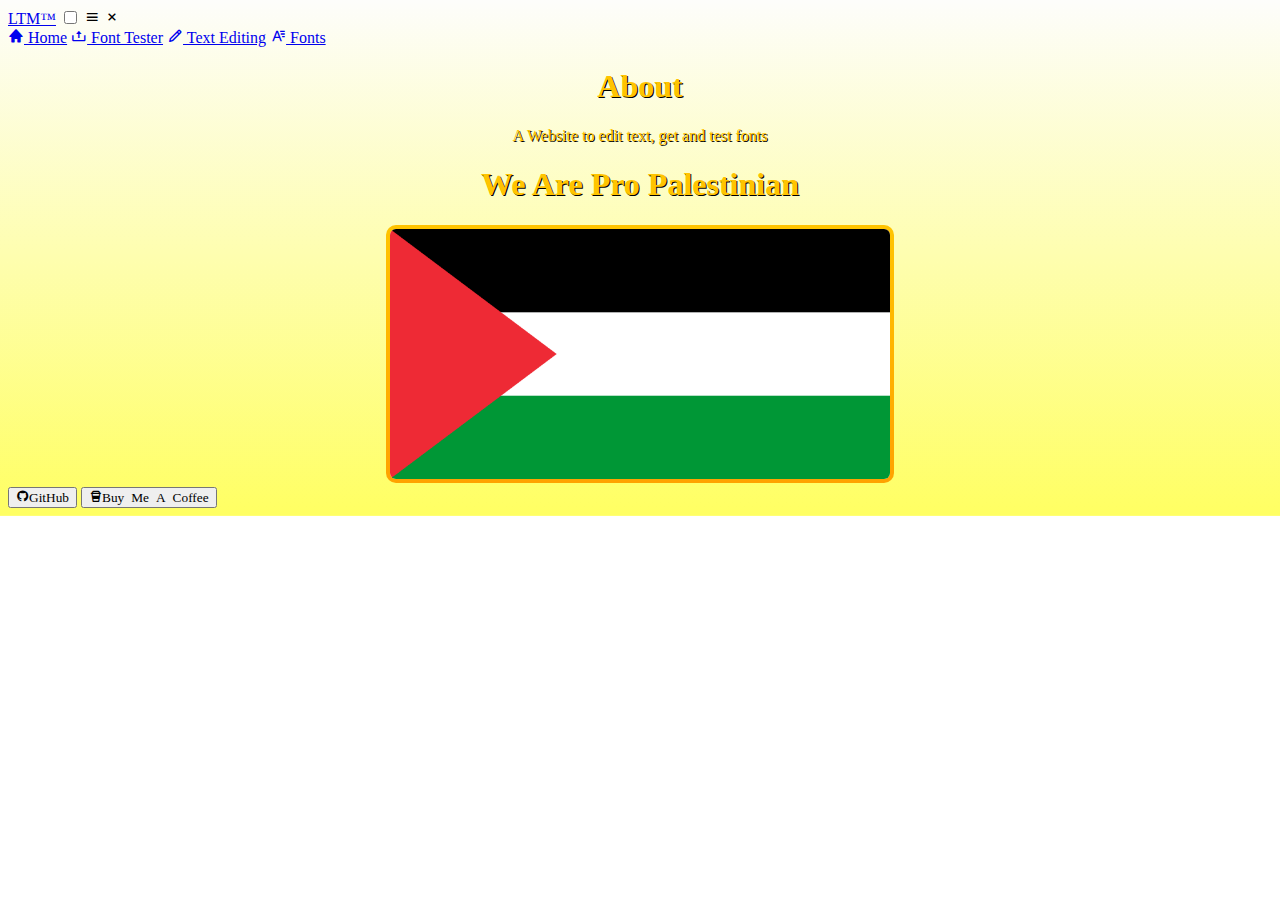
<file: Html/index.html>
<!DOCTYPE html>
<html lang="en">
  <head>
    <meta charset="utf-8">
    <meta http-equiv="X-UA-Compatible" content="IE=edge">
    <meta name="viewport" content="width=device-width, initial-scale=1">
    <meta name="viewport" content="initial-scale=1, maximum-scale=1">
    <title>LTM</title>
    <meta name="keywords" content="Text, styling, description, fonts">
    <meta name="description" content="This website allows users to edit text, test and downoad fonts.">
    <meta name="author" content="Omar Elsewidy">
    <link rel="stylesheet" href="../Assets/Font-Master.css" />
    <script src="../Assets/Font-Master.js"></script>
    <link href='https://unpkg.com/boxicons@2.1.4/css/boxicons.min.css' rel='stylesheet'>
  </head>
  <body>
   <header class="header">
    <a href="index.html" class="logo">LTM&#8482;</a>
    <input type="checkbox" id="check">
      <label for="check" class="icons">
      <i class='bx bx-menu' id="menu-icon"></i>
      <i class='bx bx-x' id="close-icon"></i>
    </label>
    <nav class="navbar">
        <a href="index.html"> <i class='bx bxs-home'></i>    Home</a>
        <a href="FontTester.html"> <i class='bx bx-upload'></i>    Font Tester</a>
        <a href="TextEditing.html"> <i class='bx bx-pencil'></i>    Text Editing</a>
        <a href="Fonts.html"> <i class='bx bx-font-family'></i>    Fonts</a>
    </nav>
   </header>
    <div class="Main-Content">
      <div class="About">
        <h1>About</h1>
        <p>
          A Website to edit text, get and test fonts
        </p>
      </div>
      <div class="Palestine">
        <h1>We Are Pro Palestinian</h1>
        <img src="../Images/Palestine.png" alt="Palestine" class="Palestine-Flag" />
      </div>
    </div>
    <div class="Toggle-Buttons">
      <button
        class="Toggle-Button"
        onclick="location.href='https://github.com/Lrwz';">
        <span <i class='bx bxl-github'></i>GitHub</span>
      </button>
      <button
      class="Toggle-Button"
      onclick="location.href='https://www.buymeacoffee.com/omrelsewida';">
      <span <i class='bx bx-coffee-togo'></i>Buy Me A Coffee</span>
    </button>
    </div>
  </body>
</html>
</file>
<file: Assets/Font-Master.css>
body {
  background: linear-gradient(#fdfdfb, #ffff62);
  font-family: Times New Roman;
  overflow-x: hidden;
  height: 3000;
}
body,
html {
  background-repeat: no-repeat;
  background-position: center;
  max-width: 100;
}
.menu-logo {
  line-height: 0;
  margin: 0 20px;
}

.menu-logo img {
  max-height: 40px;
  max-width: 100px;
  flex-shrink: 0;
}
.menu-container {
  position: relative;
  display: flex;
  align-items: center;
  margin-bottom: 20px;
  text-shadow: 1px 1px 0px #000000;
  background: linear-gradient(#ffc400, #ffa200);
  color: #ffffff;
  padding: 20px;
  z-index: 1;
  border-radius: 13px;
  -webkit-user-select: none;
  user-select: none;
  box-sizing: border-box;
}

.menu-container a {
  text-decoration: none;
  color: #ffc400;
  transition: all 0.5s ease;
}

.menu-container a:hover {
  color: #ffa200;
}

.menu-container input {
  display: block;
  width: 35px;
  height: 25px;
  margin: 0;
  position: absolute;
  cursor: pointer;
  opacity: 0;
  z-index: 2;
  -webkit-touch-callout: none;
}
.menu-container span {
  display: block;
  width: 33px;
  height: 4px;
  margin-bottom: 5px;
  position: relative;
  background: #ffffff;
  border-radius: 3px;
  z-index: 1;
  transform-origin: 4px 0px;
  transition: transform 0.5s cubic-bezier(0.77, 0.2, 0.05, 1),
    background 0.5s cubic-bezier(0.77, 0.2, 0.05, 1), opacity 0.55s ease;
}

.menu-container span:first-child {
  transform-origin: 0% 0%;
}

.menu-container span:nth-child(3) {
  transform-origin: 0% 100%;
}

.menu-container input:checked ~ span {
  opacity: 1;
  transform: rotate(45deg) translate(3px, -1px);
  background: #ffc400;
}

.menu-container input:checked ~ span:nth-child(4) {
  opacity: 0;
  transform: rotate(0deg) scale(0.2, 0.2);
}

.menu-container input:checked ~ span:nth-child(3) {
  transform: rotate(-45deg) translate(-5px, 11px);
}

.menu ul {
  list-style: none;
}

.menu li {
  padding: 10px 0;
  font-size: 22px;
}
@media only screen and (max-width: 767px) {
  .menu-container {
    flex-direction: column;
    align-items: flex-end;
  }

  .menu-logo {
    position: absolute;
    left: 0;
    top: 50%;
    transform: translateY(-50%);
  }

  .menu-logo img {
    max-height: 30px;
  }

  .menu {
    position: absolute;
    box-sizing: border-box;
    width: 300px;
    right: -300px;
    top: 0;
    margin: -20px;
    padding: 75px 50px 50px;
    text-shadow: 1px 1px 0px #000000;
    box-shadow: 0px 0px 10px #000;
    border-bottom-left-radius: 13px;
    background: linear-gradient(#fdfdfb, #ffff9d);
    -webkit-font-smoothing: antialiased;
    transform-origin: 0% 0%;
    transform: translateX(0%);
    transition: transform 0.5s cubic-bezier(0.77, 0.2, 0.05, 1);
  }

  .menu-container input:checked ~ .menu {
    transform: translateX(-100%);
  }
}
@media only screen and (min-width: 768px) {
  .menu-container {
    width: 100%;
  }

  .menu-container a {
    color: #ffffff;
  }
  .menu-container a:hover {
    color: #eeeeee;
  }

  .menu-container input {
    display: none;
  }
  .menu-container span {
    display: none;
  }

  .menu {
    position: relative;
    width: 100%;
    display: flex;
    justify-content: space-between;
  }

  .menu ul {
    display: flex;
    padding: 0;
  }

  .menu li {
    padding: 0 20px;
  }
}
.Header-Div {
  display: flex;
  flex-direction: column;
  justify-content: center;
  align-items: center;
}
.Header {
  font-size: 20px;
  margin-bottom: 20px;
  font-family: Times New Roman;
  display: flex;
  justify-content: center;
  align-items: center;
  width: 600px;
  height: 200px;
  font-size: 70px;
  border-width: 2px;
  color: #ffffff;
  border-color: #ffc400;
  font-weight: bold;
  border-radius: 17px;
  text-shadow: 1px 1px 0px #000000;
  background: linear-gradient(#ffc400, #ffa200);
  transition: all 0.5s;
}

.Header:hover {
  font-size: 80px;
  border-radius: 23px;
}
.Header-Creator {
  font-size: 20px;
  margin-bottom: 20px;
  font-family: Times New Roman;
  display: flex;
  justify-content: center;
  align-items: center;
  width: 200px;
  height: 59px;
  border-width: 2px;
  color: #fff;
  border-color: #ffc400;
  font-weight: bold;
  border-radius: 17px;
  text-shadow: 1px 1px 0px rgba(0, 0, 0, 1);
  background: linear-gradient(#ffc400, #ffa200);
  transition: all 0.5s;
}
.Header-Creator:hover {
  width: 300px;
  font-size: 30px;
  border-radius: 23px;
}
input[type="file"] {
  display: none;
}
.TestFont {
  display: flex;
  flex-direction: column;
  justify-content: center;
  align-items: center;
  height: 100vh;
}
.Upload-Button {
  font-size: 20px;
  margin-bottom: 20px;
  font-family: Times New Roman;
  display: flex;
  justify-content: center;
  align-items: center;
  width: 156px;
  height: 59px;
  border-width: 2px;
  color: #ffffff;
  border-color: #ffc400;
  font-weight: bold;
  border-radius: 17px;
  text-shadow: 1px 1px 0px rgba(0, 0, 0, 1);
  cursor: pointer;
  background: linear-gradient(#ffc400, #ffa200);
  transition: all 0.5s;
}

.Upload-Button:hover {
  font-size: 30px;
  border-radius: 23px;
  width: 166px;
  height: 69px;
}

textArea {
  width: 500px;
  height: 300px;
  unicode-bidi: plaintext;
  text-align: start;
  padding: 13px;
  font-family: Times New Roman;
  font-size: 22px;
  background-color: #ffffff;
  color: #ffc400;
  background: linear-gradient(white, white) padding-box,
    linear-gradient(to bottom, #ffc400, #ffa200) border-box;
  border-radius: 10px;
  border: 4px solid transparent;
  transition: all 0.5s;
}
textArea:hover {
  color: #ffa200;
  background-color: #ffffff;
  font-size: 30px;
  border-radius: 10px;
}
.GitHub-Button {
  font-size: 40px;
  margin: 10px;
  font-family: Times New Roman;
  text-align: center;
  width: 200px;
  height: 79px;
  border-width: 2px;
  color: #ffffff;
  border-color: #ffc400;
  font-weight: bold;
  border-radius: 17px;
  text-shadow: 1px 1px 0px rgba(0, 0, 0, 1);
  background: linear-gradient(#ffc400, #ffa200);
  transition: all 0.5s;
}

.GitHub-Button span {
  cursor: pointer;
  display: inline-block;
  position: relative;
  transition: 0.5s;
}

.GitHub-Button span:after {
  content: "\00bb";
  position: absolute;
  opacity: 0;
  top: 0;
  right: -1.042vw;
  transition: 0.5s;
}
.GitHub-Button:hover span {
  padding-right: 25px;
}

.GitHub-Button:hover span:after {
  opacity: 1;
  right: 0;
}
.Main-Content {
  color: #ffc400;
  text-shadow: 1px 1px 0px #000000;
  align-items: center;
  text-align: center;
  transition: all 0.5s;
}
.Main-Content:hover {
  font-size: 20px;
  color: #ffa200;
}
.Palestine-Flag {
  width: 500px;
  height: 250px;
  background: linear-gradient(white, white) padding-box,
    linear-gradient(to bottom, #ffc400, #ffa200) border-box;
  border-radius: 10px;
  border: 4px solid transparent;
  transition: all 0.5s;
}
.Palestine-Flag:hover {
  width: 550px;
  height: 275px;
}
.NOT-DONE {
  color: #ffc400;
  align-items: center;
  text-align: center;
  height: 500px;
  font-size: 72px;
  transition: all 0.5s;
}
@media only screen and (max-width: 767px) {
  .Header {
    width: 300px;
    height: 200px;
  }
  .Palestine-Flag {
    width: 250px;
    height: 150px;
  }
  .Palestine-Flag:hover {
    width: 290px;
    height: 170px;
  }
  textArea {
    width: 280px;
    height: 260px;
  }
}
.site-footer {
  background: linear-gradient(#ffc400, #ffa200);
  padding: 45px 0 20px;
  font-size: 15px;
  line-height: 24px;
  border-radius: 20px;
  font-family: "Times New Roman", Times, serif;
  color: #fdfdfb;
}
.site-footer hr {
  border-top-color: #e2bb61;
  opacity: 0.5;
}
.site-footer hr.small {
  margin: 20px 0;
}
.site-footer h6 {
  color: #fdfdfb;
  font-size: 22px;
  text-transform: uppercase;
  margin: 5px;
  letter-spacing: 2px;
}
.footer-p {
  margin: 5px;
  font-family: "Times New Roman", Times, serif;
}
.footer-links {
  padding-left: 0;
  list-style: none;
}
.footer-links li {
  display: block;
}
.footer-links a {
  margin: 5px;
  font-family: "Times New Roman", Times, serif;
  color: #fdfdfb;
}
.footer-links a:active,
.footer-links a:focus,
.footer-links a:hover {
  color: #ffff00;
  text-decoration: none;
}
.footer-links.inline li {
  display: inline-block;
}
.site-footer .social-icons {
  text-align: center;
}
.site-footer .social-icons a {
  width: 40px;
  height: 40px;
  line-height: 40px;
  margin-left: 6px;
  margin-right: 0;
  border-radius: 100%;
  background-color: #fdfdfb;
}
@media (max-width: 991px) {
  .site-footer [class^="col-"] {
    margin-bottom: 30px;
  }
}
@media (max-width: 767px) {
  .site-footer {
    padding-bottom: 0;
  }
  .site-footer .social-icons {
    text-align: center;
  }
}
.social-icons {
  padding-left: 0;
  margin-bottom: 0;
  list-style: none;
}
.social-icons li {
  display: inline-block;
  margin-bottom: 4px;
}
.social-icons li.title {
  text-transform: uppercase;
  color: #ffff00;
  font-weight: 700;
  font-size: 13px;
}
.social-icons a {
  background-color: #eceeef;
  color: #ffff00;
  font-size: 16px;
  display: inline-block;
  line-height: 44px;
  width: 44px;
  height: 44px;
  text-align: center;
  margin-right: 8px;
  border-radius: 100%;
  -webkit-transition: all 0.2s linear;
  -o-transition: all 0.2s linear;
  transition: all 0.2s linear;
}
.social-icons a:active,
.social-icons a:focus,
.social-icons a:hover {
  color: #fff;
  background-color: #ffc400;
}
.social-icons.size-sm a {
  line-height: 34px;
  height: 34px;
  width: 34px;
  font-size: 14px;
}
.social-icons a.google:hover {
  background: #ffff00;
}
@media (max-width: 767px) {
  .social-icons li.title {
    display: block;
    margin-right: 0;
    font-weight: 600;
  }
}
</file>
